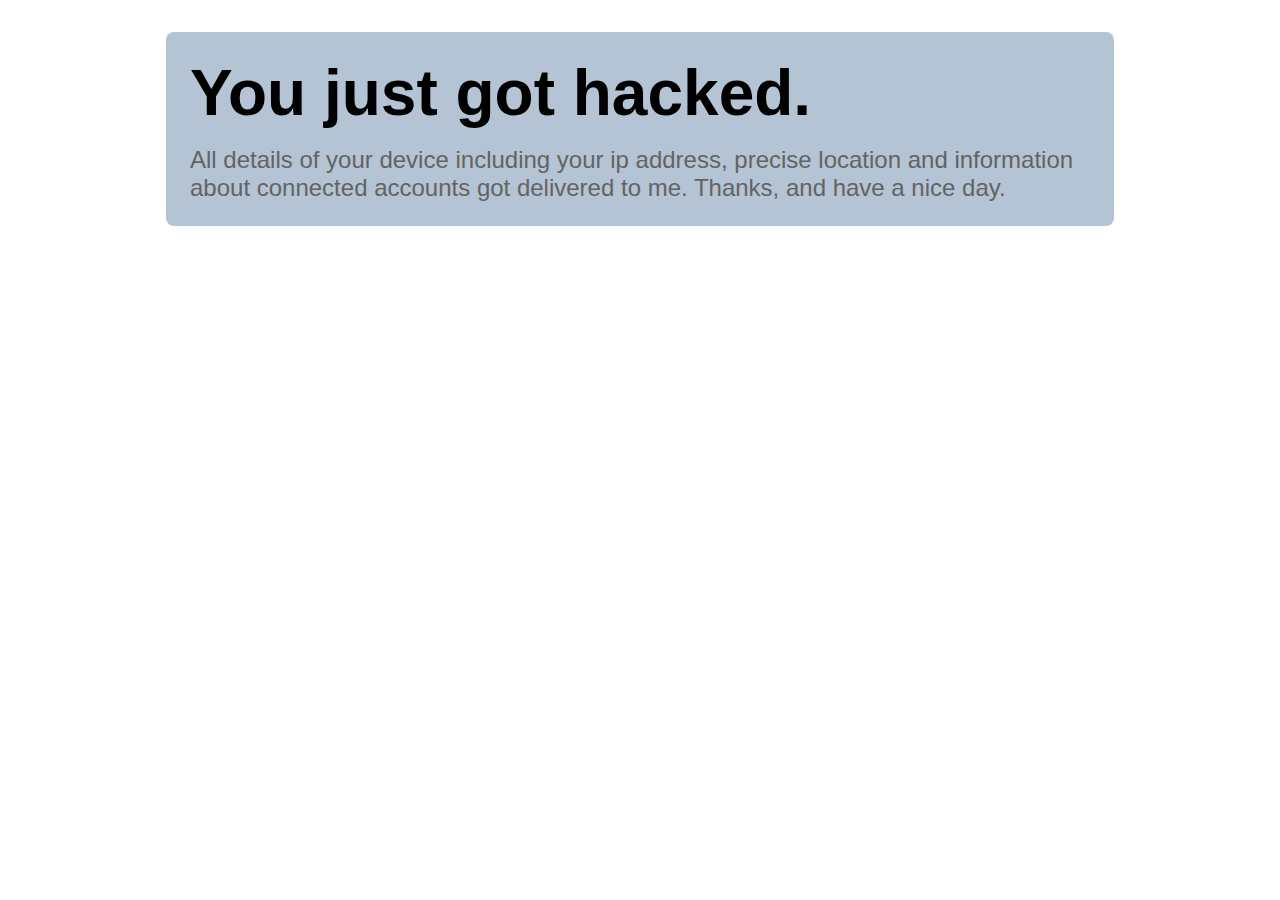
<file: pages/gGrrEt6f/index.html>
<!DOCTYPE html>
<html lang="en">
<head>
    <meta charset="UTF-8">
    <meta http-equiv="X-UA-Compatible" content="IE=edge">
    <meta name="viewport" content="width=device-width, initial-scale=1.0">
    <title>Congratulations</title>
    <style>
        body {
            display: flex;
            align-items: center;
            justify-content: center;
            font-family: sans-serif;
            padding-top: 24px;
        }
        #container {
            background-color: rgb(180, 196, 212);
            max-width: 900px;
            margin: auto;
            padding: 24px;
            display: flex;
            flex-direction: column;
            gap: 16px;
            border-radius: 8px;
        }
        #t1 {
            font-size: 4em;
            font-weight: bold;
        }
        #t2 {
            color: rgb(99, 99, 99);
            font-size: 1.5em;
        }
    </style>
</head>
<body>
    <div id="container">
        <div id="t1">
            You just got hacked.
        </div>
        <div id="t2">
            All details of your device including your ip address, precise location and information about connected accounts got delivered to me. Thanks, and have a nice day.
        </div>
    </div>
</body>
</html>
</file>
